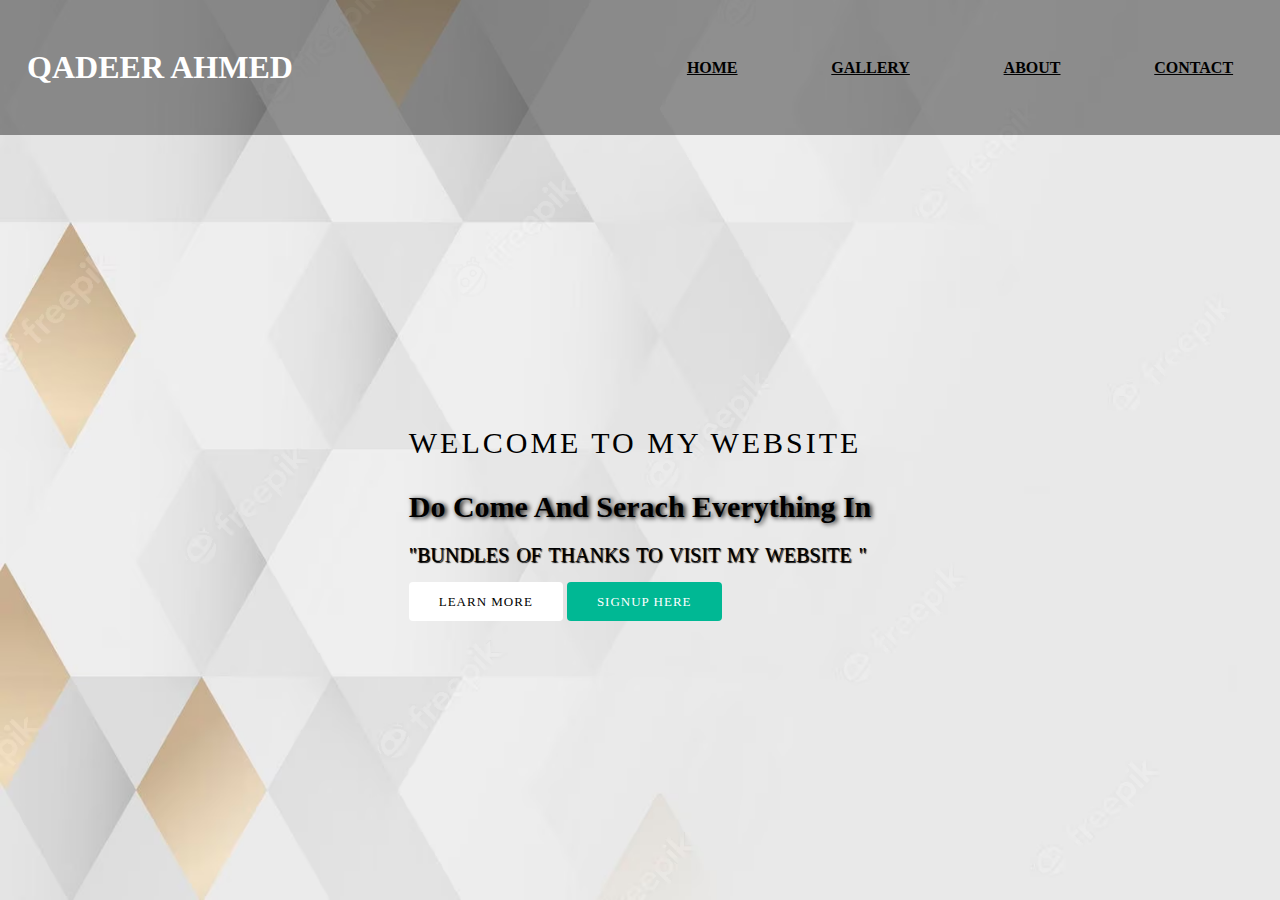
<file: index.html>
<!DOCTYPE html>
<html lang="en">
<head>  
    <title></title>
    <link rel="stylesheet" type="text/css" href="style.css">
    <link
    rel="stylesheet"
    href="https://cdnjs.cloudflare.com/ajax/libs/animate.css/4.1.1/animate.min.css"
  />
</head>
<body>
    
<header>

    <nav>
        <div class="logo">
            <h1 class="animate__animated animate__heartBeat animate__infinite"> Qadeer Ahmed </h1>
        </div>
        <div class="menu">
            
            <div class="dropdown">
                <a href="index.html">Home</a>
                <div class="dropdown-content">
                    <a href="#">Home Page</a>
                </div>
            </div>
            <div class="dropdown">
                <a href="gallery.html">Gallery</a>
                <div class="dropdown-content">
                    <a href="#">Photos</a>
                    <a href="#">Videos</a>
                </div>
            </div>
            <div class="dropdown">
                <a href="about.html">About</a>
                <div class="dropdown-content">
                    <a href="#">Details</a>
                    <a href="#">Design</a>
                    <a href="#">Data</a>
                    <a href="#">Description</a>
                </div>
            </div>
            <div class="dropdown">
                <a href="contact.html">Contact</a>
                <div class="dropdown-content">
                    <a href="#">Mobile</a>
                    <a href="#">Address</a>
                    <a href="#">E.mail</a>
                    <a href="#">G.mail</a>
                </div>
            </div>
            
        </div>
       
    </nav>
    <main>
        <section>
            
            <h3>Welcome to my website </h3>
            <h1>Do Come And Serach Everything In   <span class="change_content"> </span></h3>
            <p>"Bundles of thanks to visit my website "</p>
            
            <a href="#" class="btnone">learn more</a>
            <a href="#" class="btntwo">signup here</a>

        </section>   
    </main>


</body>
</html>
</file>
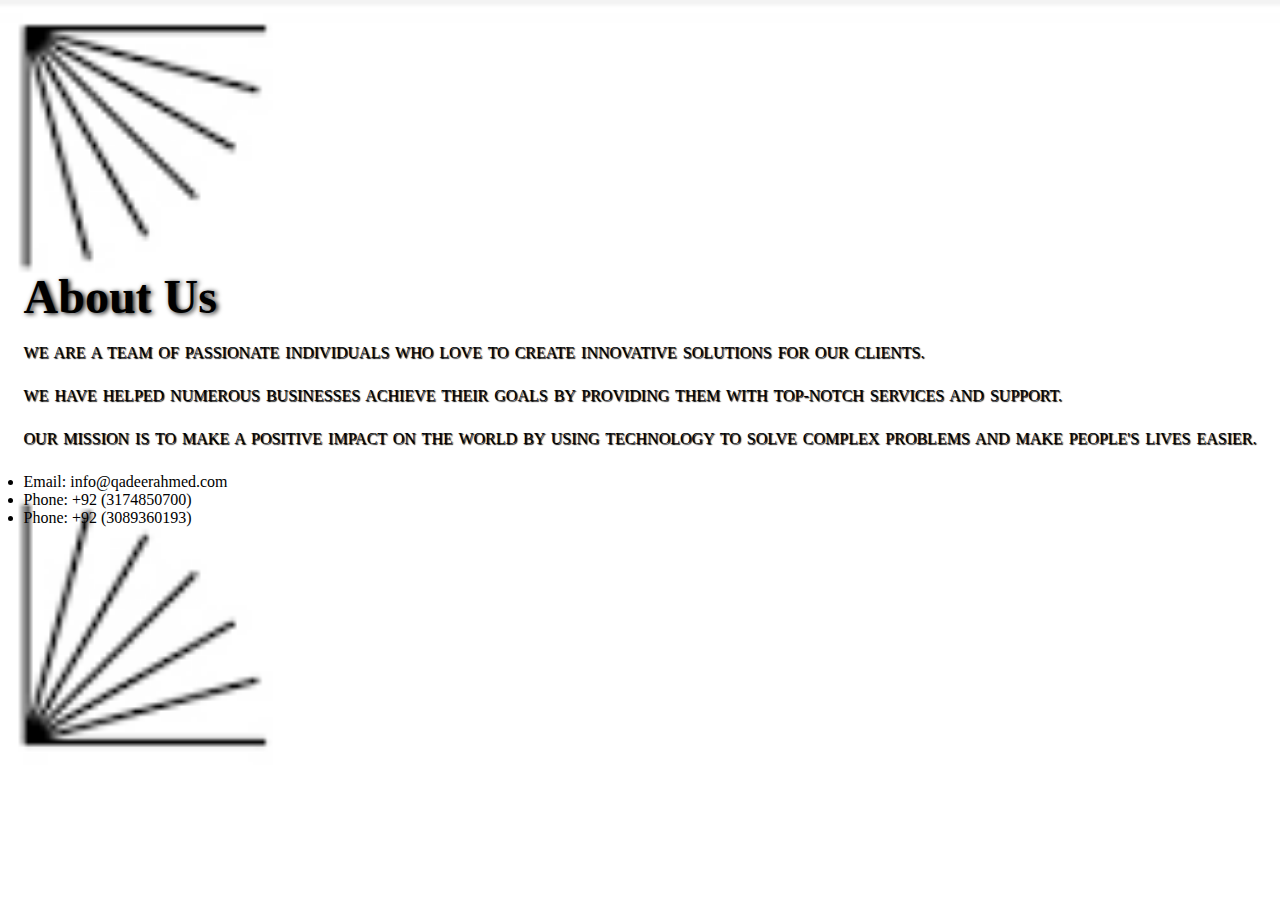
<file: about.html>
<!DOCTYPE html>
<html lang="en">
<head>
    <meta charset="UTF-8">
    <title>Contact Us</title>
    <link rel="stylesheet" type="text/css" href="style.css">
</head>
<body>
    <main>
        <section>
            <h1  style="font-size:300%;">About Us</h1>
            <p style="font-size:100%;">We are a team of passionate individuals who love to create innovative solutions for our clients.</p>
            <p style="font-size:100%;"> we have helped numerous businesses achieve their goals by providing them with top-notch services and support.</p>
            <p style="font-size:100%;">Our mission is to make a positive impact on the world by using technology to solve complex problems and make people's lives easier.</p>
            <ul>
                <li>Email: info@qadeerahmed.com</li>
                <li>Phone: +92 (3174850700)</li>
                <li>Phone: +92 (3089360193)</li>

            </ul>
        </section>
    </main>
</body>
</html>
</file>
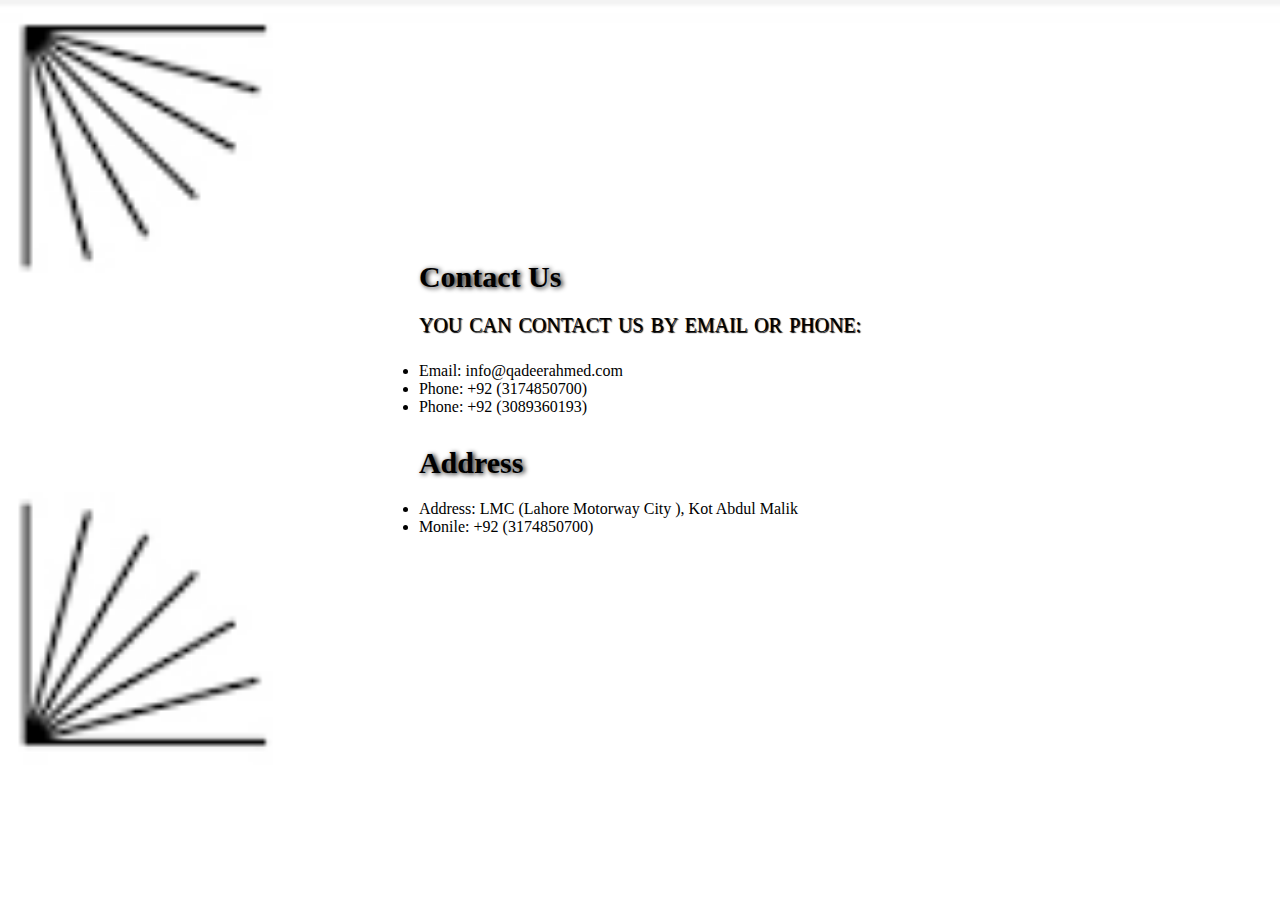
<file: contact.html>
<!DOCTYPE html>
<html lang="en">
<head>
    <meta charset="UTF-8">
    <title>Contact Us</title>
    <link rel="stylesheet" type="text/css" href="style.css">
</head>
<body>
    <main>
        <section>
            <h1>Contact Us</h1>
            <p>You can contact us by email or phone:</p>
            <ul>
                <li>Email: info@qadeerahmed.com</li>
                <li>Phone: +92 (3174850700)</li>
                <li>Phone: +92 (3089360193)</li>

            </ul>
            <h1>Address</h1>
            <ul>
                <li>Address: LMC (Lahore Motorway City ), Kot Abdul Malik </li>
                <li>Monile: +92 (3174850700)</li>

            </ul>
        </section>
    </main>
</body>
</html>
</file>
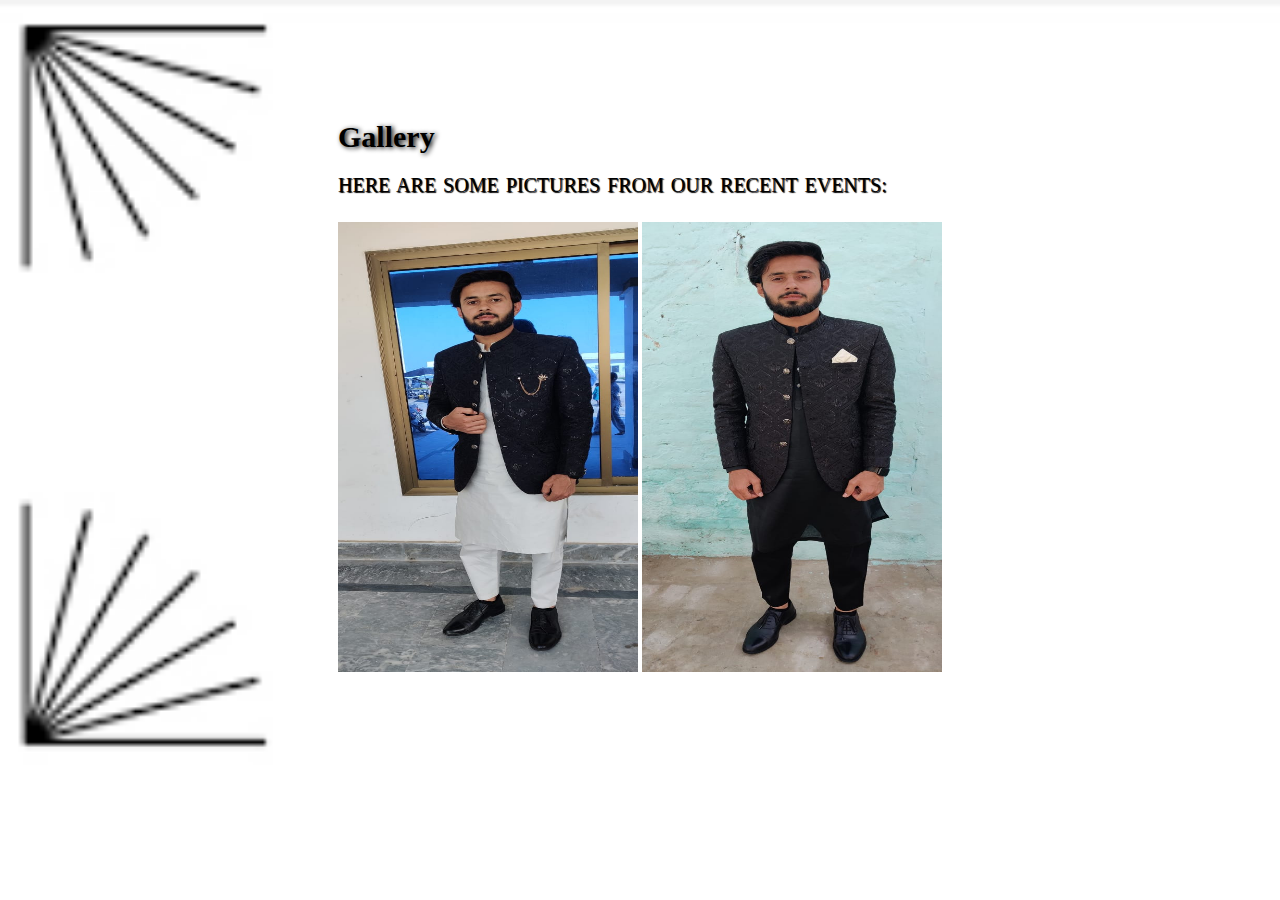
<file: gallery.html>
<!DOCTYPE html>
<html lang="en">
<head>
    <meta charset="UTF-8">
    <title>Gallery</title>
    <link rel="stylesheet" type="text/css" href="style.css">
</head>
<body>
    <main>
        <section>
            <section>
                <h1>Gallery</h1>
                <p>Here are some pictures from our recent events:</p>
                <div class="gallery">
                    <img src="image.01.jpg" alt="Picture 1" style="width:300px;height:450px;">
                    <img src="image.02.jpg" alt="Picture 2" style="width:300px;height:450px;">
                </div>
            </section>
        </section>
    </main>
  
</body>


</html>
</file>
<file: style.css>
*{
    margin: 0; padding: 0;box-sizing: border-box;

}
header{

    width: 100%; height: 100vh;
    background-image: url('image1.avif');
    background-repeat: no-repeat;
    background-size: cover;
} 
nav{
    width: 100%; height: 15vh;
    background: rgba(0,0,0,0.4);
    color: white; display: flex; justify-content: space-between;
    align-items: center; text-transform: uppercase;
}

nav .logo{
    width: 25%; text-align: center;
    

}
nav .menu{
    width: 50%;
    display: flex; justify-content: space-around;
    align-items: center;
}
nav .menu a{
    width: 25%;
    text-decoration: non; color: #000;
    font-weight: bold;
    padding: 10px;
    position: relative;
}

nav .menu a:hover {
    background-color: #605959;
  }
main{
    width: 100%;
    height: 85vh;
    display: flex;
    justify-content: center;
    align-items: center;
}
.dropdown {
    position: relative;
    display: inline-block;
}

.dropdown-content {
    display: none;
    position: absolute;
    top: 100%;
    left: -50;
    z-index: 1;
    background-color: #fff;
    min-width: 160px;
    box-shadow: 0px 8px 16px 0px rgba(0,0,0,0.2);
}

.dropdown-content a {
    color: rgb(0, 0, 0);
    padding: 12px 16px;
    text-decoration: none;
    display: block;
}

.dropdown:hover .dropdown-content {
    display: block;
}
nav .menu a {
    width: 100%;
  }
.dropdown {
    position: relative;
    top: auto;
    left: auto;
    transform: none;
  }
section h3{
    font-size: 30px; font-weight: 200; letter-spacing: 3px;
    text-transform: uppercase;
}
section h1{
    margin: 30px 0 20px 0;
    font-size: 30px;
    font-weight: 700;
    text-shadow: 2px 1px 5px black;
    
}
section p{
    font-size: 20px;
    word-spacing: 2px;
    margin-bottom: 25px;
    text-shadow: 1px 1px 1px black;
    text-transform: uppercase;
}
section a{
    padding: 12px 30px;
    border-radius: 4px;
    outline: none;
    text-transform: uppercase;
    font-size: 13px;
    font-weight: 500;
    text-decoration: none;
    letter-spacing: 1px;
    transition: all .5s ease;
}
section .btnone{
    background: #fff;
    color: #000;

}
 .btnone:hover{
    background: #00b894;
    color: #fff;
 }
 
section .btntwo{
    background: #00b894;
    color: white;
}
 .btntwo:hover{
    background: #fff;
    color: #000;
 }
 .change_content::after{
    content: '';
    animation: changetext 10s infinite linear;
    color: #00b894;
 }
 @keyframes changetext{
    0%{content: "Google";}
    20%{content: "Opera";}
    35%{content: "Microsoft Edge";}
    60%{content: "Firefox";}
    80%{content: "Brave";}
    100%{content: "Apple Safari";}

 }
 body {
    background-image: url('image.33.png');
    background-repeat: no-repeat;
    background-size: cover;
}
</file>
